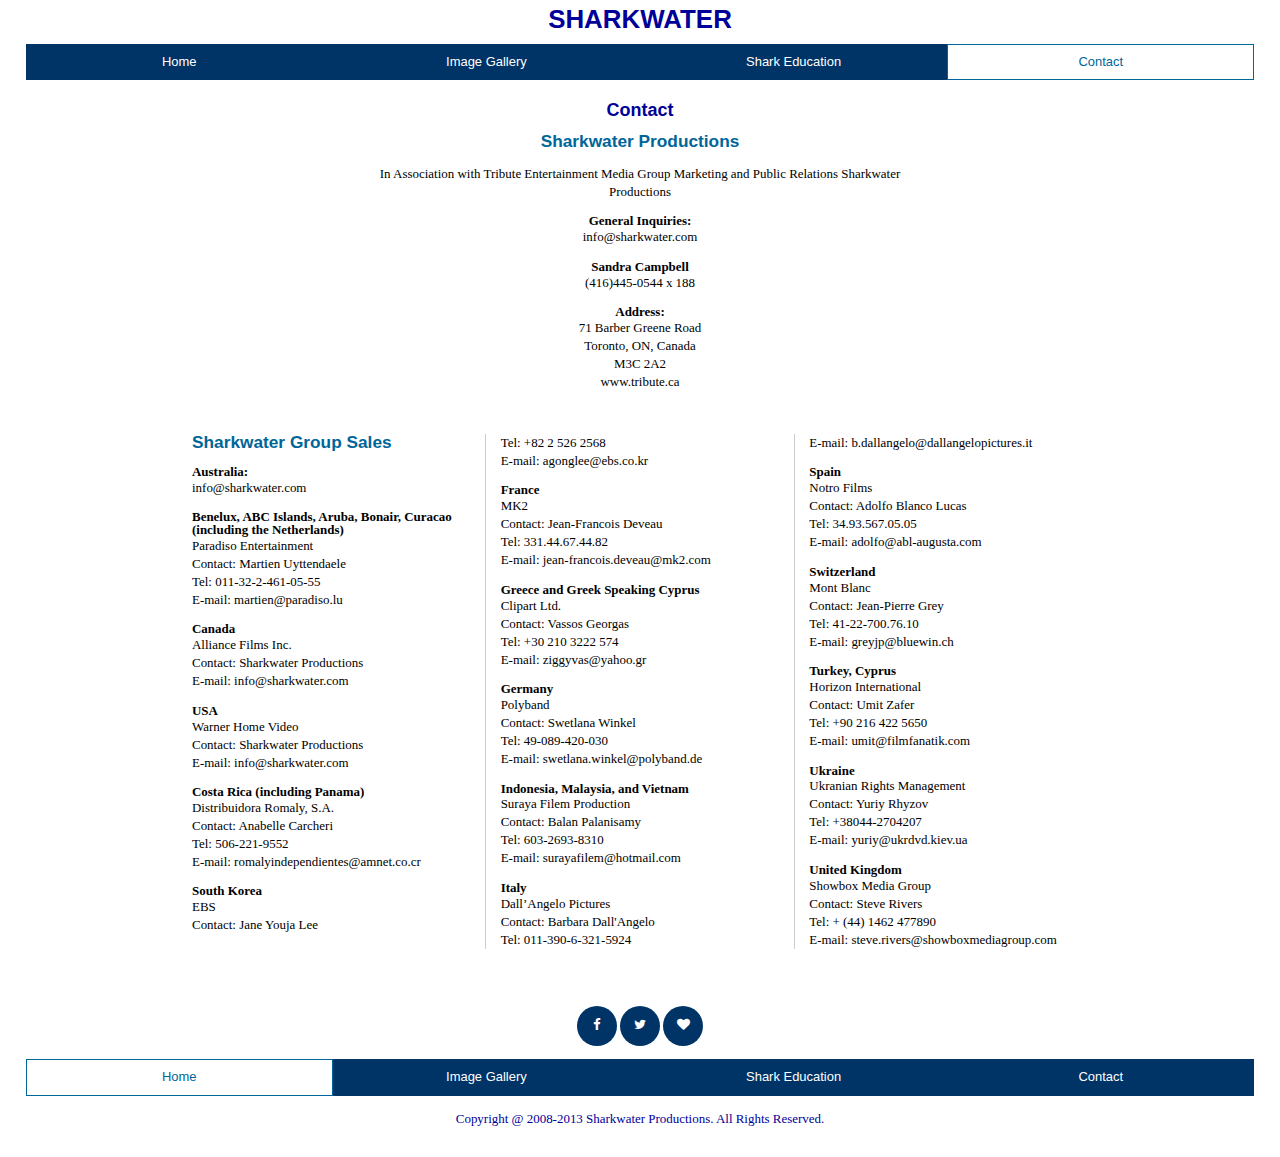
<file: contact.html>
<!doctype html>
<html>
	<head>
		<meta charset="UTF-8">
		<title>Sharkwater – Rob Stewart Documentary</title>
		<link href="css/reset.css" rel="stylesheet">
		<link href="css/general.css" rel="stylesheet">
		<meta name="handheldfriendly" content="true">
		<meta name="mobileoptimized" content="240">
		<meta name="viewport" content="width=device-width,initial-scale=1">
		<link href="http://netdna.bootstrapcdn.com/font-awesome/4.0.3/css/font-awesome.css" rel="stylesheet">
	</head>

	<body class="contact">
	
		<header class="header">
			<h1><a href="index.html" class="ease-all">Sharkwater</a></h1>
			<a href="#nav" class="nav-btn hide-text ease-all" data-state="inactive">Navigation</a>
			<nav class="nav nav-top" data-state="collapsed">
				<ul>
					<li><a href="index.html" class="ease-all">Home</a></li>
					<li><a href="image-gallery.html" class="ease-all">Image Gallery</a></li>
					<li><a href="shark-education.html" class="ease-all">Shark Education</a></li>
					<li class="current-page"><a href="contact.html" class="ease-all">Contact</a></li>
				</ul>
			</nav>
		</header>
		
		<main class="main">
			<h2>Contact</h2>
			<section>
				<h3>Sharkwater Productions</h3>
					<p>In Association with Tribute Entertainment Media Group
Marketing and Public Relations Sharkwater Productions</p>
					<dl>
						<dt>General Inquiries:</dt>
							<dd>info@sharkwater.com</dd>
						<dt>Sandra Campbell</dt>
							<dd>(416)445-0544 x 188</dd>
						<dt>Address:</dt>
							<dd>71 Barber Greene Road</dd>
							<dd>Toronto, ON, Canada</dd>
							<dd>M3C 2A2</dd>
							<dd>www.tribute.ca</dd>
					</dl>
			</section>
			<section class="column">
				<h3>Sharkwater Group Sales</h3>
					<dl>
						<dt>Australia:</dt>
							<dd>info@sharkwater.com</dd>
						<dt>Benelux, ABC Islands, Aruba, Bonair, Curacao (including the Netherlands)</dt>
							<dd>Paradiso Entertainment</dd>
							<dd>Contact: Martien Uyttendaele</dd>
							<dd>Tel: 011-32-2-461-05-55</dd>
							<dd>E-mail: martien@paradiso.lu</dd>
						<dt>Canada</dt>
							<dd>Alliance Films Inc.</dd>
							<dd>Contact: Sharkwater Productions</dd>
							<dd>E-mail: info@sharkwater.com</dd>
						<dt>USA</dt>
							<dd>Warner Home Video </dd>
							<dd>Contact: Sharkwater Productions</dd>
							<dd>E-mail: info@sharkwater.com</dd>
						<dt>Costa Rica (including Panama)</dt>
							<dd>Distribuidora Romaly, S.A.</dd>
							<dd>Contact: Anabelle Carcheri</dd>
							<dd>Tel: 506-221-9552</dd>
							<dd>E-mail: romalyindependientes@amnet.co.cr</dd>
						<dt>South Korea</dt>
							<dd>EBS</dd>
							<dd>Contact: Jane Youja Lee</dd>
							<dd>Tel: +82 2 526 2568</dd>
							<dd>E-mail: agonglee@ebs.co.kr</dd>
						<dt>France</dt>
							<dd>MK2</dd>
							<dd>Contact: Jean-Francois Deveau</dd>
							<dd>Tel: 331.44.67.44.82</dd>
							<dd>E-mail: jean-francois.deveau@mk2.com</dd>
						<dt>Greece and Greek Speaking Cyprus</dt>
							<dd>Clipart Ltd.</dd>
							<dd>Contact: Vassos Georgas</dd>
							<dd>Tel: +30 210 3222 574</dd>
							<dd>E-mail: ziggyvas@yahoo.gr</dd>
						<dt>Germany</dt>
							<dd>Polyband</dd>
							<dd>Contact: Swetlana Winkel</dd>
							<dd>Tel: 49-089-420-030</dd>
							<dd>E-mail: swetlana.winkel@polyband.de</dd>
						<dt>Indonesia, Malaysia, and Vietnam</dt>
							<dd>Suraya Filem Production</dd>
							<dd>Contact: Balan Palanisamy</dd>
							<dd>Tel: 603-2693-8310</dd>
							<dd>E-mail: surayafilem@hotmail.com</dd>
						<dt>Italy</dt>
							<dd>Dall’Angelo Pictures</dd>
							<dd>Contact: Barbara Dall'Angelo</dd>
							<dd>Tel: 011-390-6-321-5924</dd>
							<dd>E-mail: b.dallangelo@dallangelopictures.it</dd>
						<dt>Spain</dt>
							<dd>Notro Films</dd>
							<dd>Contact: Adolfo Blanco Lucas</dd>
							<dd>Tel: 34.93.567.05.05</dd>
							<dd>E-mail: adolfo@abl-augusta.com</dd>
						<dt>Switzerland</dt>
							<dd>Mont Blanc</dd>
							<dd>Contact: Jean-Pierre Grey</dd>
							<dd>Tel: 41-22-700.76.10</dd>
							<dd>E-mail: greyjp@bluewin.ch</dd>
						<dt>Turkey, Cyprus</dt>
							<dd>Horizon International</dd>
							<dd>Contact: Umit Zafer</dd>
							<dd>Tel: +90 216 422 5650</dd>
							<dd>E-mail: umit@filmfanatik.com</dd>
						<dt>Ukraine</dt>
							<dd>Ukranian Rights Management</dd>
							<dd>Contact: Yuriy Rhyzov</dd>
							<dd>Tel: +38044-2704207</dd>
							<dd>E-mail: yuriy@ukrdvd.kiev.ua</dd>
						<dt>United Kingdom</dt>
							<dd>Showbox Media Group</dd>
							<dd>Contact: Steve Rivers</dd>
							<dd>Tel: + (44) 1462 477890</dd>
							<dd>E-mail: steve.rivers@showboxmediagroup.com</dd>
					</dl>
			</section>
		</main>
		
		<footer class="footer">
			<ul class="social">
				<li><a href="http://www.facebook.com/share.php?u=http://www.sharkwater.com" onclick="return fbs_click()" target="_blank" class="ease-all" title="Share on Facebook!"><i class="fa fa-facebook"></i><span class="hide-text">Facebook</span></a></li>
				<li><a href="https://twitter.com/teamsharkwater" class="ease-all" title="Follow us on Twitter!"><i class="fa fa-twitter"></i><span class="hide-text">Twitter</span></a></li>
				<li><a href="https://www.paypal.com/ca/cgi-bin/webscr?cmd=_flow&SESSION=rYJrTWRzo9In9PoKfKkuP5FaKQIaPM4FrEVxRcWCZF6htL2mpd9Lg4HoujG&dispatch=5885d80a13c0db1f8e263663d3faee8def8934b92a630e40b7fef61ab7e9fe63" class="ease-all" title="Click here to save sharks!"><i class="fa fa-heart"></i><span class="hide-text">Donate</span></a></li>
			</ul>
			<nav class="nav nav-bottom" id="nav">
				<ul>
					<li class="current-page"><a href="index.html" class="ease-all">Home</a></li>
					<li><a href="image-gallery.html" class="ease-all">Image Gallery</a></li>
					<li><a href="shark-education.html" class="ease-all">Shark Education</a></li>
					<li><a href="contact.html" class="ease-all">Contact</a></li>
				</ul>
			</nav>
			
			<p class="copyright">Copyright @ 2008-2013 Sharkwater Productions. All Rights Reserved.</p>
		</footer>
				
		<script src="js/nav.js"></script>
		
	</body>
</html>
</file>
<file: css/general.css>
@charset "UTF-8";
/* CSS Document */

@-moz-viewport {width: device-width; scale: 1; }
@-ms-viewport {width: device-width; scale: 1; }@-o-viewport {width: device-width; scale: 1; }
@-webkit-viewport {width: device-width; scale: 1; }
@viewport {width: device-width; scale: 1; }

html {
	-moz-text-size-adjust: 100%;
	-ms-text-size-adjust: 100%;
	-webkit-text-size-adjust: 100%;
	text-size-adjust: 100%;
}

html, body {
	font-family: Georgia, "Times New Roman", Times, serif;
	margin: 0;
	width: 100%;
	font-size: 0.9rem;
}

/* Header */

.header {
	width: 100%;
	background-color: white;
	position: fixed;
	padding: 7px 2% 0;
	z-index: 20;
	
}

h1 a,
h1 a:link,
h1 a:visited {
	font-family: Century Gothic, Arial, Helvetica, sans-serif;
	text-transform: uppercase;
	font-size: 1.8rem;
	margin-bottom: 0.75rem;
	font-weight: bold;
	color: #009;
	text-decoration: none;
}

h1 a:hover,
h1 a:active,
h1 a:focus {
	color: #069;
}

img {
	width: 100%;
	margin-bottom: 1rem;
}

/* Navigation */

.nav {
	padding: 0;
	margin-top: 0.75rem;
}

.nav li {
	display: block;
	text-align: center;
}

.hide-text {
	text-indent: 100%;
	white-space: nowrap;
	overflow: hidden;
}

.nav-btn,
.nav-btn:link,
.nav-btn:visited {
	display: block;
	position: absolute;
	top: 2px;
	right: 1%;
	height: 40px;
	width: 40px;
	background: transparent url('../images/nav-icon.svg') no-repeat center center;
}

.nav-btn:hover,
.nav-btn:focus,
.nav-btn:active {
	background-color: #069;
}

.nav-btn[data-state="active"] {
	background: transparent url('../images/nav-close.svg') no-repeat center center;
}

.nav-btn[data-state="active"]:hover,
.nav-btn[data-state="active"]:focus,
.nav-btn[data-state="active"]:active {
	background-color: #069;
}

.nav a,
.nav a:link,
.nav a:visited {
	font-family: Century Gothic, Arial, Helvetica, sans-serif;
	display: block;
	padding: 0.75rem;
	text-align: center;
	color: #FFF;
	background-color: #036;
	text-decoration: none;
	border: solid rgba(255,255,255,0) thin;
}

.nav a:hover,
.nav a:focus,
.nav a:active {
	background-color: #069;
	color: #FFF;
	border: solid #069 thin;
}

.nav-top {
	max-height: 0;
	-moz-transition: all 250ms linear;
	-o-transition: all 250ms linear;
	-webkit-transition: all 250ms linear;
	transition: all 250ms linear;
	overflow: hidden;
}

.nav-top[data-state="expanded"] {
	max-height: 14rem;
}

.current-page a,
.current-page a:link,
.current-page a:visited {
	background-color: #FFF;
	color: #069;
	border: solid #069 thin;
}

@media only screen and (min-width: 25em) {
	h1 {
		text-align: center;
	}
	
	.nav {
		overflow: auto;
		margin-bottom: 0;
	}
	
	.nav li {
		float: left;
		width: 50%;
	}
	
	.nav-btn,
	.nav-btn:link,
	.nav-btn:visited {
		display: none;
	}
	
	.nav-top {
		max-height: 5rem;
		margin-bottom: 0.25rem;
	}
}

@media only screen and (min-width: 35em) {
	.nav li {
		width: 25%;
	}
}
	
/* Main */

h2 {
	font-family: Century Gothic, Arial, Helvetica, sans-serif;
	font-size: 1.25rem;
	padding-bottom: 1rem;
	font-weight: bold;
	text-align: center;
	color: #009;
}

h3 {
	font-family: Century Gothic, Arial, Helvetica, sans-serif;
	font-size: 1.2rem;
	font-weight: bold;
	color: #069;
	margin-bottom: 1rem;
}

.main {
	margin: 0 auto;
	padding: 2%;
	padding-top: 4rem;
	text-align: center;
}

p {
	line-height: 1.25rem;
	margin-bottom: 1rem;
}

dt {
	font-weight: bold;
}

dl {
	margin-bottom: 1rem;
}

dt {
	margin-top: 1rem;
}

dd {
	line-height: 1.25rem;
}

iframe {
	margin-bottom: 1rem;
	width: 560px;
	height: 315px;
	overflow:inherit;
}

section {
	margin: 0 0 3rem;
}

@media only screen and (min-width: 1em) {
	iframe {
	width: 210px;
	height: 120px;
	}
}

@media only screen and (min-width: 20em) {
	iframe {
		width: 300px;
		height: 168px;
	}
	
	.main {
		padding: 4rem 5% 0;
	}
}

@media only screen and (min-width: 25em) {
	iframe {
		width: 375px;
		height: 210px;
	}
	
	.main {
		padding-top: 9rem;
	}
	
	.column {
		-moz-column-count: 2;
		-webkit-column-count: 2;
		column-count: 2;
		
		-moz-column-gap: 30px;
		-webkit-column-gap: 30px;
		column-gap: 30px;
		
		-moz-column-rule: 1px outset #CCC;
		-webkit-column-rule: 1px outset #CCC;
		column-rule: 1px outset #CCC;
		
		text-align: left;
	}
}

@media only screen and (min-width: 35em) {
	iframe {
		width: 480px;
		height: 270px;
	}
	
	.main {
		padding-top: 7rem;
	}
	
	.contact .main {
		padding-left: 15%;
		padding-right: 15%;
	}
}

@media only screen and (min-width: 45em) {
	iframe {
		width: 560px;
		height: 315px;
	}
	
	.contact p,
	.image-gallery p {
		padding-left: 20%;
		padding-right: 20%;
	}
}

@media only screen and (min-width: 55em) {
	iframe {
		width: 700px;
		height: 395px;
	}
	
	.home img {
		width: 50%;
		float: right;
	}
	
	.revolution img {
		width: 70%;
		float: none;
	}
}

@media only screen and (min-width: 65em) {
	iframe {
		width: 875px;
		height: 495px;
	}
	
	.column {
		-moz-column-count: 3;
		-webkit-column-count: 3;
		column-count: 3;
	}
	
	.home img {
		width: 100%;
		float: none;
	}
	
	.revolution img {
		width: 65%;
		float: none;
	}

}

/* Footer */

.footer {
	text-align: center;
	padding: 1rem 2%;
	overflow: auto;
}

.copyright {
	color: #009;
	margin-top: 1rem;
	margin-bottom: 1rem;
	padding: 0 2%;
}

.ease-all {
	-moz-text-size-adjust: all 300ms cubic-bezier(0.785,0.135,0.15,1.55);
	-ms-text-size-adjust: all 300ms cubic-bezier(0.785,0.135,0.15,1.55);
	-webkit-text-size-adjust: all 300ms cubic-bezier(0.785,0.135,0.15,1.55);
	-o-text-size-adjust: all 300ms cubic-bezier(0.785,0.135,0.15,1.55);
	transition: all 300ms cubic-bezier(0.785,0.135,0.15,1.55);
}


.hide-text {
	display: block;
	text-indent: 100%;
	white-space: nowarp;
	overflow: hidden;
}

.social li {
	display: inline-block;
	text-align: center;
}

.social li a,
.social li a:link,
.social li a:visited {
	display: block;
	width: 40px;
	height: 40px;
	padding-top: 13px;
	
	-webkit-border-radius: 20px;
	-moz-border-radius: 20px;
	-ms-border-radius: 20px;
	-o-border-radius: 20px;
	border-radius: 20px;
	
	color: #FFF;
	
	-webkit-box-shadow: inset 0px 0px 0px 40px #036;
	-moz-box-shadow: inset 0px 0px 0px 40px #036;
	-ms-box-shadow: inset 0px 0px 0px 40px #036;
	-o-box-shadow: inset 0px 0px 0px 40px #036;
	box-shadow: inset 0px 0px 0px 40px #036;
}

.social li a:hover,
.social li a:active,
.social li a:focus {
	-webkit-box-shadow: inset 0px 0px 0px 3px #036;
	-moz-box-shadow: inset 0px 0px 0px 3px #036;
	-ms-box-shadow: inset 0px 0px 0px 3px #036;
	-o-box-shadow: inset 0px 0px 0px 3px #036;
	box-shadow: inset 0px 0px 0px 3px #036;
	
	color: #036;
}

/* Image Gallery */

.image-list {
	overflow: auto;
}

.image-list li {
	width: 45%;
	margin: 2.5%;
	float: left;
}

@media only screen and (min-width: 25em) {
	.image-list li {
		width: 28.33%;
	}
}

@media only screen and (min-width: 45em) {
	.image-list li {
		width: 20%;
	}
}

@media only screen and (min-width: 60em) {
	.image-list li {
		width: 15%;
	}
}
</file>
